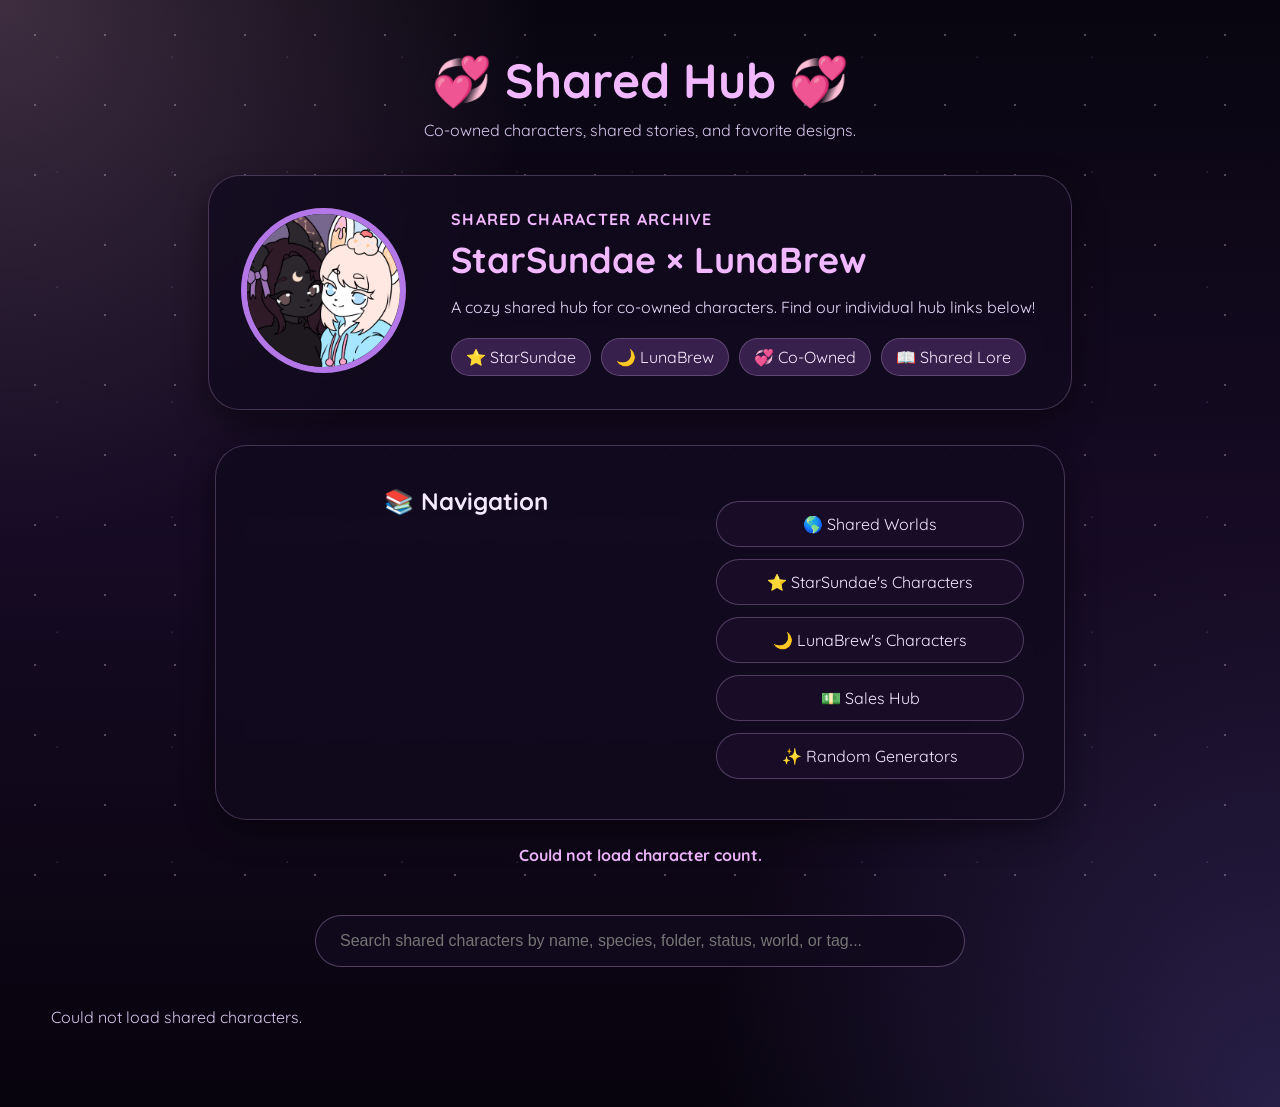
<file: index.html>
<!DOCTYPE html>
<html lang="en">
<head>
<meta charset="UTF-8">
<meta name="viewport" content="width=device-width, initial-scale=1.0">
<title>SharedHub | Co-Owned Characters</title>
<link rel="stylesheet" href="./style.css?v=1">
</head>
<body>
<header class="site-header">
  <h1>💞 Shared Hub 💞</h1>
  <p class="tagline">Co-owned characters, shared stories, and favorite designs.</p>

  <section class="creator-profile-card">
    <div class="creator-avatar-wrap">
      <img src="images/DoubleICo.png" alt="SharedHub icon" class="creator-avatar" onerror="this.src='images/placeholder.png'">
    </div>
    <div class="creator-profile-info">
      <p class="creator-kicker">Shared Character Archive</p>
      <h2>StarSundae × LunaBrew</h2>
      <p class="creator-bio">A cozy shared hub for co-owned characters. Find our individual hub links below!</p>
      <div class="creator-pills">
        <span>⭐ StarSundae</span><span>🌙 LunaBrew</span><span>💞 Co-Owned</span><span>📖 Shared Lore</span>
      </div>
    </div>
  </section>

  <section class="profile-card wiki-nav-card">
    <h2>📚 Navigation</h2>
    <div class="wiki-links">
      <a href="https://characterhub.pages.dev/worlds/">🌎 Shared Worlds</a>
      <a href="https://characterhub.pages.dev/">⭐ StarSundae's Characters</a>
      <a href="https://lunabrew.pages.dev/">🌙 LunaBrew's Characters</a>    
<a href="https://starbrew.pages.dev/">💵 Sales Hub</a>
           <a href="https://starbrewgenerator.pages.dev/">✨ Random Generators</a>
    </div>
  </section>

  <p id="characterCount" class="character-count">Loading characters...</p>
</header>

<div class="search-container">
  <input type="text" id="searchInput" placeholder="Search shared characters by name, species, folder, status, world, or tag...">
</div>

<main><div id="folderContainer" class="folder-container"><p class="loading">Loading characters...</p></div></main>

<script>
const API_URL = "https://charahub.crysthigpen.workers.dev/characters";
const HUB_VALUE = "Shared";

const folderContainer = document.getElementById("folderContainer");
const searchInput = document.getElementById("searchInput");
const characterCount = document.getElementById("characterCount");
let allCharacters = [];

function getImage(path) {
  if (!path) return "images/placeholder.png";
  path = String(path).trim();
  if (!path) return "images/placeholder.png";
  if (path.startsWith("http")) return path;
  if (path.startsWith("/")) return window.location.origin + path;
  return window.location.origin + "/" + path;
}

function normalizeHub(value){ return String(value || "").trim().toLowerCase(); }

const HUB_IMAGE_BASES = {
  star: "https://characterhub.pages.dev",
  starhub: "https://characterhub.pages.dev",
  "star hub": "https://characterhub.pages.dev",
  luna: "https://lunabrew.pages.dev",
  lunahub: "https://lunabrew.pages.dev",
  "luna hub": "https://lunabrew.pages.dev",
  shared: window.location.origin,
  sharedhub: window.location.origin,
  "shared hub": window.location.origin
};

function getHubImage(character, path) {
  if (!path) return "";

  path = String(path).trim();

  if (!path) return "";
  if (path.startsWith("http")) return path;

  const hub = normalizeHub(character?.hub);
  const base = HUB_IMAGE_BASES[hub];

  if (base) {
    return `${base}/${path.replace(/^\/+/, "")}`;
  }

  return getImage(path);
}

function getCharacterCardImage(character) {
  return (
    getHubImage(character, character.icon) ||
    getHubImage(character, character.mainRef) ||
    getHubImage(character, character.mainImage) ||
    "images/placeholder.png"
  );
}

function updateCount(showing,total){
  if(total===0){characterCount.textContent="No shared public characters yet.";return;}
  characterCount.textContent = showing === total
    ? `${total} shared character${total===1?"":"s"}`
    : `Showing ${showing} of ${total} shared character${total===1?"":"s"}`;
}

function groupByFolder(characters){
  const folders={};
  characters.forEach(character=>{
    const folderName = character.folder && String(character.folder).trim() ? character.folder : "Unsorted";
    if(!folders[folderName]) folders[folderName]=[];
    folders[folderName].push(character);
  });
  return folders;
}

function sortFolderNames(folderNames){
  const folderOrder=["Mains","Mascots","Couples","Family","Comfort Characters","Primary","Secondary","Tertiary","Unsorted"];
  return folderNames.sort((a,b)=>{
    const ia=folderOrder.indexOf(a), ib=folderOrder.indexOf(b);
    if(ia===-1 && ib===-1) return a.localeCompare(b);
    if(ia===-1) return 1;
    if(ib===-1) return -1;
    return ia-ib;
  });
}

function createCharacterCard(character){
  const name=character.name||"Unnamed";
  const slug=character.slug||"";
  const species=character.species||"Unknown Species";
  const icon=getCharacterCardImage(character);
  const card=document.createElement("a");
  card.className="character-card";
  card.href=`characters/index.html?slug=${encodeURIComponent(slug)}`;
  card.innerHTML=`
    <span class="favorite-badge hub-badge">💞 Shared</span>
    ${character.hub ? `<span class="favorite-badge">${character.hub}</span>` : ""}
    ${character.favorite ? `<span class="favorite-badge">⭐ Favorite</span>` : ""}
    <img src="${icon}" alt="${name}" onerror="this.src='images/placeholder.png'">
    <h2>${name}</h2>
    <p>${species}</p>`;
  return card;
}

function renderCharacters(characters){
  folderContainer.innerHTML="";
  if(!characters || characters.length===0){
    folderContainer.innerHTML="<p class='loading'>No shared characters found.</p>";
    updateCount(0,allCharacters.length);
    return;
  }
  const folders=groupByFolder(characters);
  const folderNames=sortFolderNames(Object.keys(folders));
  folderNames.forEach(folderName=>{
    const section=document.createElement("section");
    section.className="folder-section";
    const heading=document.createElement("div");
    heading.className="folder-heading";
    heading.innerHTML=`
      <div class="folder-title"><span class="folder-arrow">▼</span><h2>${folderName}</h2></div>
      <span>${folders[folderName].length} character${folders[folderName].length===1?"":"s"}</span>`;
    const grid=document.createElement("div");
    grid.className="character-grid";
    folders[folderName].forEach(character=>grid.appendChild(createCharacterCard(character)));
    heading.addEventListener("click",()=>{
      section.classList.toggle("collapsed");
      const arrow=heading.querySelector(".folder-arrow");
      arrow.textContent=section.classList.contains("collapsed") ? "▶" : "▼";
    });
    section.appendChild(heading);
    section.appendChild(grid);
    folderContainer.appendChild(section);
  });
  updateCount(characters.length,allCharacters.length);
}

const asArray=value=>Array.isArray(value)?value:[];
function searchableWorlds(character){
  if(!Array.isArray(character.worlds)) return "";
  return character.worlds.map(world=>[world.name,world.slug,world.note].filter(Boolean).join(" ")).join(" ");
}

function filterCharacters(){
  const value=searchInput.value.toLowerCase().trim();
  if(!value){renderCharacters(allCharacters);return;}
  const filtered=allCharacters.filter(character=>{
    const gender=(character.gender||"").toLowerCase();
    if(value==="male"||value==="female") return gender===value;
    const searchableText=[
      character.name,character.species,character.slug,character.folder,character.status,character.gender,
      character.pronouns,character.age,character.occupation,character.mbti,character.introduction,
      character.summary,character.personality,searchableWorlds(character),
      character.favorites?.food,character.favorites?.drink,character.favorites?.color,character.favorites?.season,
      character.favorites?.flower,character.favorites?.scent,character.favorites?.music,character.favorites?.animal,
      ...asArray(character.tags),...asArray(character.likes),...asArray(character.dislikes),
      ...asArray(character.hobbies),...asArray(character.fears)
    ].filter(Boolean).join(" ").toLowerCase();
    return searchableText.includes(value);
  });
  renderCharacters(filtered);
}

async function loadCharacters(){
  try{
    const response=await fetch(API_URL);
    const data=await response.json();
    if(!Array.isArray(data)){
      folderContainer.innerHTML="<p class='loading'>The API loaded, but did not return a character list.</p>";
      characterCount.textContent="Could not count characters.";
      return;
    }
    allCharacters=data.filter(character=>normalizeHub(character.hub)===normalizeHub(HUB_VALUE));
    renderCharacters(allCharacters);
  }catch(error){
    console.error(error);
    folderContainer.innerHTML="<p class='loading'>Could not load shared characters.</p>";
    characterCount.textContent="Could not load character count.";
  }
}

searchInput.addEventListener("input",filterCharacters);
loadCharacters();
</script>
</body>
</html>
</file>
<file: style.css>
@import url('https://fonts.googleapis.com/css2?family=Quicksand:wght@400;500;600;700&display=swap');

/* ==========================================
   BASE
========================================== */

* {
    margin: 0;
    padding: 0;
    box-sizing: border-box;
}

:root {
    --bg-dark: #080510;
    --bg-mid: #160b24;
    --bg-deep: #07030d;

    --card-bg: rgba(18, 10, 30, .82);
    --card-bg-soft: rgba(255, 255, 255, .055);
    --border: rgba(230, 190, 255, .24);
    --border-strong: rgba(230, 190, 255, .30);

    --text: #f4e9ff;
    --muted: #d9c8ee;
    --accent: #f2b8ff;
    --accent-deep: #8f4bbb;
    --accent-dark: #32184b;

    --shadow: 0 12px 32px rgba(0,0,0,.42);
    --glow: 0 0 22px rgba(220,160,255,.22);
}

body {
    font-family: 'Quicksand', sans-serif;
    color: var(--text);
    min-height: 100vh;
    background:
        radial-gradient(circle at top left, rgba(255,190,235,.22), transparent 32%),
        radial-gradient(circle at bottom right, rgba(145,120,255,.24), transparent 34%),
        linear-gradient(180deg, var(--bg-dark) 0%, var(--bg-mid) 48%, var(--bg-deep) 100%);
}

body::before {
    content: "";
    position: fixed;
    inset: 0;
    background-image:
        radial-gradient(rgba(255,230,250,.65) 1px, transparent 1px),
        radial-gradient(rgba(190,160,255,.32) 1px, transparent 1px);
    background-size: 70px 70px, 115px 115px;
    opacity: .45;
    pointer-events: none;
    z-index: -1;
}

/* ==========================================
   SHARED CARDS / TEXT
========================================== */

.site-header,
.character-header {
    text-align: center;
    max-width: 1000px;
    margin: 0 auto;
    padding: 50px 20px 20px;
}

.site-header h1,
.character-header h1 {
    font-size: 3rem;
    color: var(--accent);
}

.tagline,
.character-header p,
.loading {
    color: var(--muted);
    margin-top: 10px;
}

.creator-profile-card,
.profile-card,
.content-card,
.folder-heading,
.character-card,
.relationship-card,
.companion-image-card,
.companion-facts-card,
.companion-summary-card,
.dashboard-main-ref-card,
.dashboard-intro-card,
.dashboard-summary-card,
.dashboard-quick-card,
.dashboard-character-card,
.dashboard-personal-card {
    background: var(--card-bg);
    border: 1px solid var(--border);
    border-radius: 32px;
    backdrop-filter: blur(16px);
    box-shadow: var(--shadow);
}

.content-card h2,
.section-title h2,
.quick-facts h2,
.quick-facts h3,
.folder-heading h2,
.relationship-card h3,
.companion-facts-card h2,
.companion-summary-card h2,
.dashboard-character-card h3,
.dashboard-personal-card h3,
.dashboard-quick-card strong {
    color: var(--accent);
}

.content-card p,
.relationship-card p,
.quick-facts,
.quick-facts p,
.quick-facts strong,
.companion-facts-grid p,
.companion-summary-card p,
.dashboard-summary-card p,
.dashboard-intro-card p,
.dashboard-character-card p,
.dashboard-personal-card p {
    color: var(--text);
    line-height: 1.65;
}

.content-card p,
.companion-summary-card p {
    white-space: pre-line;
}

/* ==========================================
   CREATOR / HOME PAGE
========================================== */

.creator-profile-card {
    width: 90%;
    max-width: 1000px;
    margin: 35px auto;
    padding: 32px;
    display: grid;
    grid-template-columns: 180px 1fr;
    gap: 30px;
    align-items: center;
    text-align: left;
}

.creator-avatar {
    width: 165px;
    height: 165px;
    object-fit: cover;
    border-radius: 50%;
    border: 6px solid #b477e8;
}

.creator-kicker {
    color: var(--accent);
    font-weight: 700;
    text-transform: uppercase;
    letter-spacing: .08em;
}

.creator-profile-info h2 {
    color: var(--accent);
    font-size: 2.25rem;
    margin: 8px 0 12px;
}

.creator-bio {
    color: #eadcff;
    line-height: 1.7;
}

.creator-pills,
.tag-list {
    display: flex;
    flex-wrap: wrap;
    gap: 10px;
    margin-top: 16px;
}

.creator-pills span,
.tag {
    padding: 8px 14px;
    border-radius: 999px;
    background: rgba(170,100,210,.25);
    border: 1px solid rgba(230,190,255,.25);
    color: #f7eaff;
    text-decoration: none;
}

.wiki-nav-card {
    max-width: 850px;
    margin: 25px auto;
    padding: 25px;
}

.wiki-links {
    display: grid;
    grid-template-columns: repeat(auto-fit, minmax(160px, 1fr));
    gap: 12px;
    margin-top: 15px;
}

.wiki-links a,
.back-button,
.profile-nav a {
    display: inline-block;
    padding: 12px 20px;
    border-radius: 999px;
    background: rgba(26,14,42,.85);
    border: 1px solid rgba(230,190,255,.28);
    color: var(--text);
    text-decoration: none;
    transition: .25s;
}

.wiki-links a:hover,
.back-button:hover,
.profile-nav a:hover,
.character-card:hover {
    transform: translateY(-3px);
    box-shadow: var(--glow);
}

.search-container {
    display: flex;
    justify-content: center;
    padding: 30px 20px;
}

#searchInput {
    width: 100%;
    max-width: 650px;
    padding: 16px 24px;
    border-radius: 999px;
    border: 1px solid var(--border-strong);
    background: var(--card-bg);
    color: var(--text);
    font-size: 1rem;
}

/* ==========================================
   FOLDERS / CHARACTER CARDS
========================================== */

.folder-container {
    width: 92%;
    max-width: 1450px;
    margin: 0 auto;
    padding-bottom: 80px;
}

.folder-section {
    margin-bottom: 55px;
}

.folder-heading {
    max-width: 1180px;
    margin: 0 auto 22px;
    padding: 18px 24px;
    display: flex;
    justify-content: space-between;
    align-items: center;
    cursor: pointer;
}

.folder-title {
    display: flex;
    gap: 12px;
    align-items: center;
}

.folder-section.collapsed .character-grid {
    display: none;
}

.character-count {
    margin-top: 18px;
    color: var(--accent);
    font-weight: 700;
}

.character-grid {
    width: 90%;
    max-width: 1400px;
    margin: auto;
    display: grid;
    grid-template-columns: repeat(auto-fit, minmax(260px, 360px));
    justify-content: center;
    gap: 30px;
    padding-bottom: 30px;
}

.character-card {
    position: relative;
    display: block;
    width: 100%;
    max-width: 360px;
    color: var(--text);
    text-decoration: none;
    padding: 38px;
    text-align: center;
    overflow: hidden;
}

.character-card img {
    width: 180px;
    height: 180px;
    object-fit: cover;
    border-radius: 50%;
    display: block;
    margin: 0 auto 24px;
    border: 5px solid #3a1d55;
    background: rgba(255,255,255,.08);
}

.character-card h2 {
    color: var(--accent);
    font-size: 1.9rem;
}

.character-card p {
    color: var(--muted);
    margin-top: 8px;
}

.favorite-badge {
    display: inline-block;
    margin: 0 4px 10px;
    padding: 7px 12px;
    border-radius: 999px;
    background: rgba(255,190,235,.18);
    border: 1px solid rgba(255,220,245,.26);
    color: #ffeaff;
    font-weight: 700;
    font-size: .85rem;
}

.hub-badge {
    background: rgba(180,140,255,.2);
}

/* ==========================================
   CHARACTER PROFILE
========================================== */

.profile-page {
    width: 92%;
    max-width: 1250px;
    margin: auto;
    padding-bottom: 80px;
}

.profile-card {
    display: grid;
    grid-template-columns: 420px 1fr;
    gap: 40px;
    align-items: start;
    padding: 40px;
}

.main-ref {
    width: 100%;
    max-height: 650px;
    object-fit: contain;
    border-radius: 24px;
    background: rgba(10,5,18,.7);
}

.quick-facts {
    display: flex;
    flex-direction: column;
    gap: 12px;
}

/* ==========================================
   TABS
========================================== */

.tabs {
    display: flex;
    flex-wrap: wrap;
    justify-content: center;
    gap: 12px;
    margin: 35px 0;
}

.tab-button {
    cursor: pointer;
    color: var(--text);
    background: var(--card-bg);
    border: 1px solid var(--border-strong);
    border-radius: 999px;
    padding: 12px 20px;
    font-family: inherit;
    font-size: 1rem;
    transition: .25s;
}

.tab-button.active,
.tab-button:hover {
    background: linear-gradient(135deg, var(--accent-dark), var(--accent-deep), var(--accent));
}

.tab-button[style*="display: none"] {
    display: none !important;
}

.tab-panel {
    display: none;
}

.tab-panel.active {
    display: block;
}

/* ==========================================
   STANDARD CONTENT
========================================== */

.content-grid {
    display: grid;
    grid-template-columns: repeat(auto-fit, minmax(280px, 1fr));
    gap: 22px;
}

.content-card {
    padding: 28px;
}

.wide-card {
    grid-column: 1 / -1;
}

.gallery-grid,
.relationship-grid {
    display: grid;
    grid-template-columns: repeat(auto-fit, minmax(240px, 1fr));
    gap: 22px;
}

.image-card img {
    width: 100%;
    height: 280px;
    object-fit: cover;
    border-radius: 20px;
    cursor: pointer;
}

.image-title {
    text-align: center;
    margin-top: 10px;
    color: var(--accent);
    font-weight: 700;
}

.section-title {
    text-align: center;
    margin-bottom: 28px;
}

/* ==========================================
   RELATIONSHIPS
========================================== */

.relationship-card {
    text-align: center;
    padding: 24px;
}

.relationship-card img {
    width: 110px;
    height: 110px;
    object-fit: cover;
    border-radius: 50%;
    border: 4px solid rgba(180,120,230,.85);
    margin-bottom: 12px;
}

.relationship-type {
    display: inline-block;
    margin: 8px 0;
    padding: 7px 12px;
    border-radius: 999px;
    background: rgba(170,100,210,.25);
    color: var(--accent);
    font-weight: 700;
}

.profile-nav {
    display: flex;
    flex-wrap: wrap;
    justify-content: center;
    gap: 14px;
    margin-top: 35px;
}

/* ==========================================
   LIGHTBOX
========================================== */

.lightbox {
    display: none;
    position: fixed;
    inset: 0;
    z-index: 9999;
    background: rgba(2,1,6,.94);
    justify-content: center;
    align-items: center;
    padding: 30px;
}

.lightbox.active {
    display: flex;
}

.lightbox img {
    max-width: 95%;
    max-height: 90vh;
    border-radius: 20px;
}

.lightbox-close {
    position: absolute;
    top: 20px;
    right: 30px;
    border: none;
    background: rgba(230,190,255,.25);
    color: #fff;
    font-size: 2rem;
    width: 50px;
    height: 50px;
    border-radius: 50%;
    cursor: pointer;
}

/* ==========================================
   DASHBOARD LAYOUT
========================================== */

body.layout-dashboard .profile-page {
    max-width: 1450px;
}

body.layout-dashboard .profile-card {
    display: none !important;
}

body.layout-dashboard .profile-dashboard {
    display: grid;
    grid-template-columns: 170px minmax(0, 1fr);
    gap: 20px;
    align-items: start;
}

body.layout-dashboard .profile-dashboard-content {
    max-width: 1180px !important;
    width: 100% !important;
    min-width: 0;
}

body.layout-dashboard .tabs {
    margin: 0;
    width: 150px;
    display: flex;
    flex-direction: column;
    flex-wrap: nowrap;
    justify-content: flex-start;
    gap: 12px;
    position: sticky;
    top: 20px;
}

body.layout-dashboard .tab-button {
    width: 100%;
    min-height: 44px;
    text-align: center;
    border-radius: 22px;
    padding: 14px 16px;
    font-weight: 600;
}

body.layout-dashboard .tab-panel {
    width: 100%;
}

/* Hide old overview grid when using the new dashboard overview */
body.layout-dashboard #overview .content-grid {
    display: none !important;
}

#overview.active .dashboard-overview-grid,
body.layout-dashboard #overview.active .dashboard-overview-grid {
    display: grid !important;
}

body.layout-dashboard #overview.active .dashboard-overview-grid {
    grid-template-columns: 260px minmax(0, 1fr) minmax(0, 1fr) !important;
    grid-template-areas:
        "image intro intro"
        "quick summary summary"
        "quick character personal" !important;
    gap: 18px !important;
    align-items: stretch !important;
}

body.layout-dashboard .dashboard-main-ref-card {
    grid-area: image !important;
}

body.layout-dashboard .dashboard-intro-card {
    grid-area: intro !important;
}

body.layout-dashboard .dashboard-summary-card {
    grid-area: summary !important;
}

body.layout-dashboard .dashboard-quick-card {
    grid-area: quick !important;
}

body.layout-dashboard .dashboard-character-card {
    grid-area: character !important;
}

body.layout-dashboard .dashboard-personal-card {
    grid-area: personal !important;
}

body.layout-dashboard .dashboard-main-ref-card,
body.layout-dashboard .dashboard-intro-card,
body.layout-dashboard .dashboard-summary-card,
body.layout-dashboard .dashboard-quick-card,
body.layout-dashboard .dashboard-character-card,
body.layout-dashboard .dashboard-personal-card {
    display: block !important;
    visibility: visible !important;
    opacity: 1 !important;
    border-radius: 24px;
    padding: 24px;
}

body.layout-dashboard .dashboard-character-card,
body.layout-dashboard .dashboard-personal-card {
    display: flex !important;
    flex-direction: column;
    gap: 18px;
    min-height: 300px;
}

body.layout-dashboard .dashboard-intro-card,
body.layout-dashboard .dashboard-summary-card {
    min-height: 170px;
}

body.layout-dashboard .dashboard-main-ref {
    width: 100%;
    aspect-ratio: 1 / 1;
    height: auto !important;
    max-height: none !important;
    object-fit: cover !important;
    object-position: center top;
}

body.layout-dashboard .dashboard-quick-card {
    align-self: start !important;
    display: flex !important;
    flex-direction: column;
    gap: 8px;
}

body.layout-dashboard .dashboard-quick-card p {
    display: block;
    line-height: 1.35;
}

body.layout-dashboard .dashboard-subsection {
    padding-bottom: 14px;
    border-bottom: 1px solid rgba(255,255,255,.18);
}

body.layout-dashboard .dashboard-subsection:last-of-type {
    border-bottom: none;
}

body.layout-dashboard .dashboard-mini-grid,
body.layout-dashboard .dashboard-list-grid {
    display: grid !important;
    grid-template-columns: 1fr 1fr !important;
    gap: 18px !important;
}

/* Dashboard Lore tab: stack Quote > Lore > Trivia */
body.layout-dashboard #lore .content-grid {
    display: flex !important;
    flex-direction: column !important;
    gap: 18px !important;
    max-width: 760px;
}

body.layout-dashboard #lore .content-card:has(#quotes) {
    order: 1;
}

body.layout-dashboard #lore .content-card:has(#loreText) {
    order: 2;
}

body.layout-dashboard #lore .content-card:has(#trivia) {
    order: 3;
}

body.layout-dashboard #lore .content-card {
    width: 100%;
}

/* ==========================================
   FAMILIAR + HEARTHLING COMPANION TABS
========================================== */

.companion-page {
    width: 100%;
    max-width: 1100px;
    margin: 0 auto;
}

.companion-top-row {
    display: grid;
    grid-template-columns: 260px minmax(0, 1fr);
    gap: 22px;
    align-items: stretch;
    margin-bottom: 22px;
}

.companion-image-card,
.companion-facts-card,
.companion-summary-card {
    border-radius: 34px;
    padding: 28px;
}

.companion-image-card {
    display: flex;
    align-items: center;
    justify-content: center;
}

.companion-image {
    width: 100%;
    aspect-ratio: 1 / 1;
    height: auto;
    object-fit: cover;
    object-position: center top;
    border-radius: 26px;
    background: rgba(255,255,255,.08);
    box-shadow: 0 0 25px rgba(220,160,255,.18);
    display: block;
}

.companion-facts-grid {
    display: grid;
    grid-template-columns: 1fr 1fr;
    column-gap: 28px;
    row-gap: 12px;
}

.companion-summary-card {
    min-height: 260px;
}

/* ==========================================
   CARRD PROFILE LAYOUT
========================================== */

.profile-style-switcher {
    display: flex;
    flex-wrap: wrap;
    justify-content: center;
    gap: 12px;
    margin: 0 auto 30px;
}

.profile-style-button {
    cursor: pointer;
    color: var(--text);
    background: var(--card-bg);
    border: 1px solid var(--border-strong);
    border-radius: 999px;
    padding: 12px 20px;
    font-family: inherit;
    font-size: 1rem;
    transition: .25s;
}

.profile-style-button.active,
.profile-style-button:hover {
    background: linear-gradient(135deg, var(--accent-dark), var(--accent-deep), var(--accent));
    transform: translateY(-2px);
    box-shadow: var(--glow);
}

.profile-layout {
    display: none;
}

.profile-layout.active {
    display: block;
}

.carrd-profile-card {
    display: grid;
    grid-template-columns: minmax(0, 1fr) 290px;
    gap: 20px;
    padding: 26px;
    border-radius: 32px;
    background: rgba(18,10,30,.86);
    border: 1px solid var(--border);
    box-shadow: var(--shadow);
    backdrop-filter: blur(16px);
}

.carrd-main,
.carrd-sidebar,
.carrd-title-card,
.carrd-scroll-box,
.carrd-quote {
    border-radius: 24px;
    background: var(--card-bg-soft);
    border: 1px solid rgba(230,190,255,.18);
}

.carrd-title-card {
    display: flex;
    align-items: center;
    gap: 12px;
    padding: 20px 24px;
    margin-bottom: 20px;
    background: linear-gradient(135deg, rgba(88,40,130,.95), rgba(170,88,200,.82), rgba(242,184,255,.55));
}

.carrd-title-card h1 {
    margin: 0;
    color: #fff;
    font-size: 2.25rem;
}

.carrd-title-icon {
    color: #fff;
    font-size: 1.7rem;
}

.carrd-content-row {
    display: grid;
    grid-template-columns: 42% 1fr;
    gap: 20px;
}

.carrd-focal-image img {
    display: block;
    width: 100%;
    height: 450px;
    object-fit: cover;
    object-position: top center;
    border-radius: 24px;
    background: rgba(10,5,18,.7);
    border: 1px solid rgba(230,190,255,.18);
}

.carrd-scroll-box {
    height: 450px;
    overflow: auto;
    padding: 24px;
    color: var(--text);
    line-height: 1.65;
}

.carrd-scroll-box h2 {
    color: var(--accent);
    margin: 0 0 10px;
    text-transform: uppercase;
    letter-spacing: .08em;
    font-size: 1rem;
}

.carrd-scroll-box p {
    white-space: pre-line;
    margin-bottom: 22px;
}

.carrd-sidebar {
    padding: 24px;
    text-align: center;
}

.carrd-avatar {
    width: 175px;
    height: 175px;
    object-fit: cover;
    border-radius: 50%;
    padding: 6px;
    margin: 0 auto 24px;
    background: linear-gradient(135deg, var(--accent), var(--accent-deep), #5b2a82);
}

.carrd-stat {
    display: grid;
    grid-template-columns: 1fr 1fr;
    gap: 10px;
    margin-bottom: 12px;
    text-align: left;
}

.carrd-stat strong {
    text-align: right;
    color: var(--accent);
    text-transform: uppercase;
    letter-spacing: .08em;
    font-size: .78rem;
}

.carrd-stat span {
    color: var(--text);
    overflow-wrap: anywhere;
}

.carrd-quote {
    grid-column: 1 / -1;
    padding: 20px;
    text-align: center;
    color: var(--accent);
    font-style: italic;
    font-size: 1.08rem;
}

.carrd-profile-nav {
    margin-top: 30px;
}

/* ==========================================
   RESPONSIVE
========================================== */

@media (max-width: 900px) {
    .creator-profile-card,
    .profile-card,
    .carrd-profile-card,
    .carrd-content-row {
        grid-template-columns: 1fr;
        text-align: center;
    }

    .site-header h1,
    .character-header h1 {
        font-size: 2.25rem;
    }

    body.layout-dashboard .profile-dashboard {
        grid-template-columns: 1fr;
    }

    body.layout-dashboard .tabs {
        position: static;
        width: auto;
        flex-direction: row;
        flex-wrap: wrap;
        justify-content: center;
        margin-bottom: 20px;
    }

    body.layout-dashboard .tab-button {
        width: auto;
        border-radius: 999px;
    }

    body.layout-dashboard #overview.active .dashboard-overview-grid {
        grid-template-columns: 1fr !important;
        grid-template-areas:
            "image"
            "intro"
            "summary"
            "quick"
            "character"
            "personal" !important;
    }

    body.layout-dashboard .dashboard-mini-grid,
    body.layout-dashboard .dashboard-list-grid,
    .companion-facts-grid {
        grid-template-columns: 1fr !important;
    }

    body.layout-dashboard .dashboard-main-ref-card,
    .companion-image-card {
        max-width: 420px;
        width: 100%;
        margin: 0 auto;
    }

    .companion-top-row {
        grid-template-columns: 1fr;
    }

    .carrd-focal-image img,
    .carrd-scroll-box {
        height: auto;
        min-height: 320px;
    }

    .carrd-sidebar {
        order: -1;
    }
}
</file>
